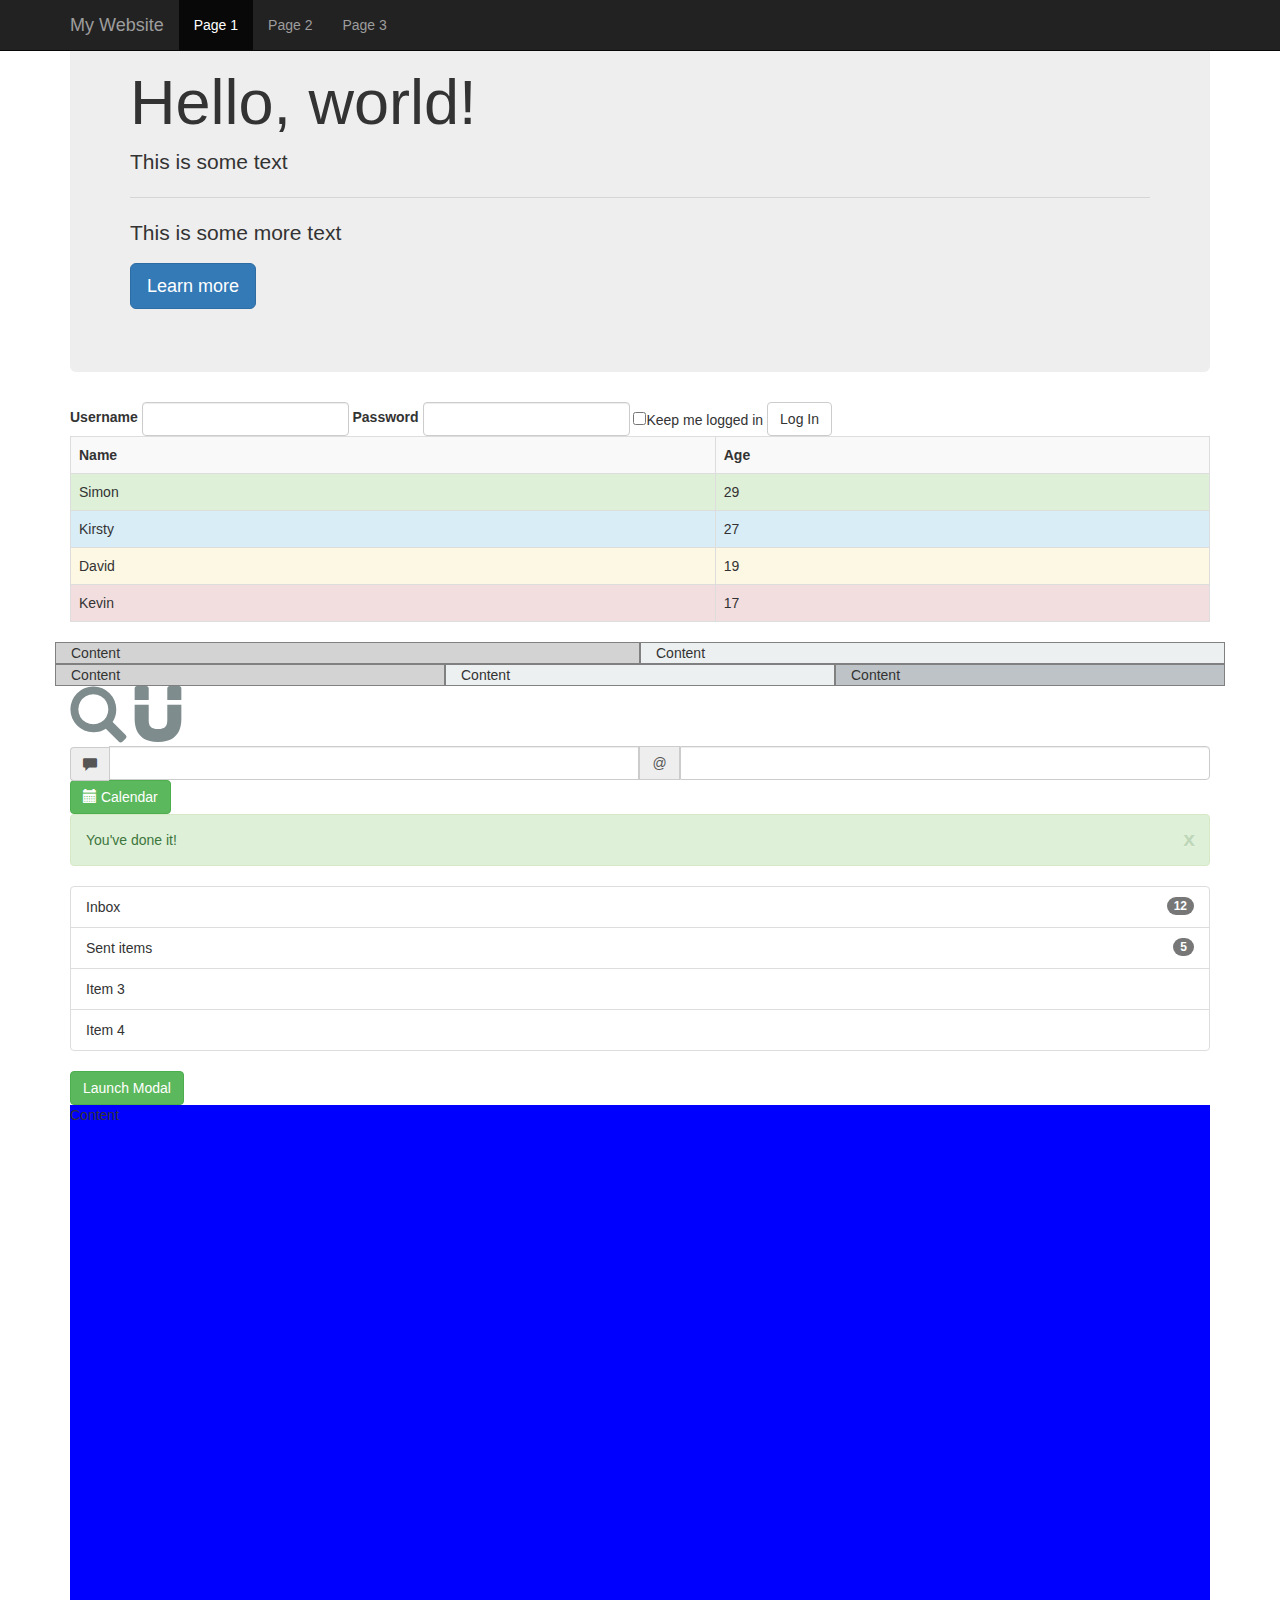
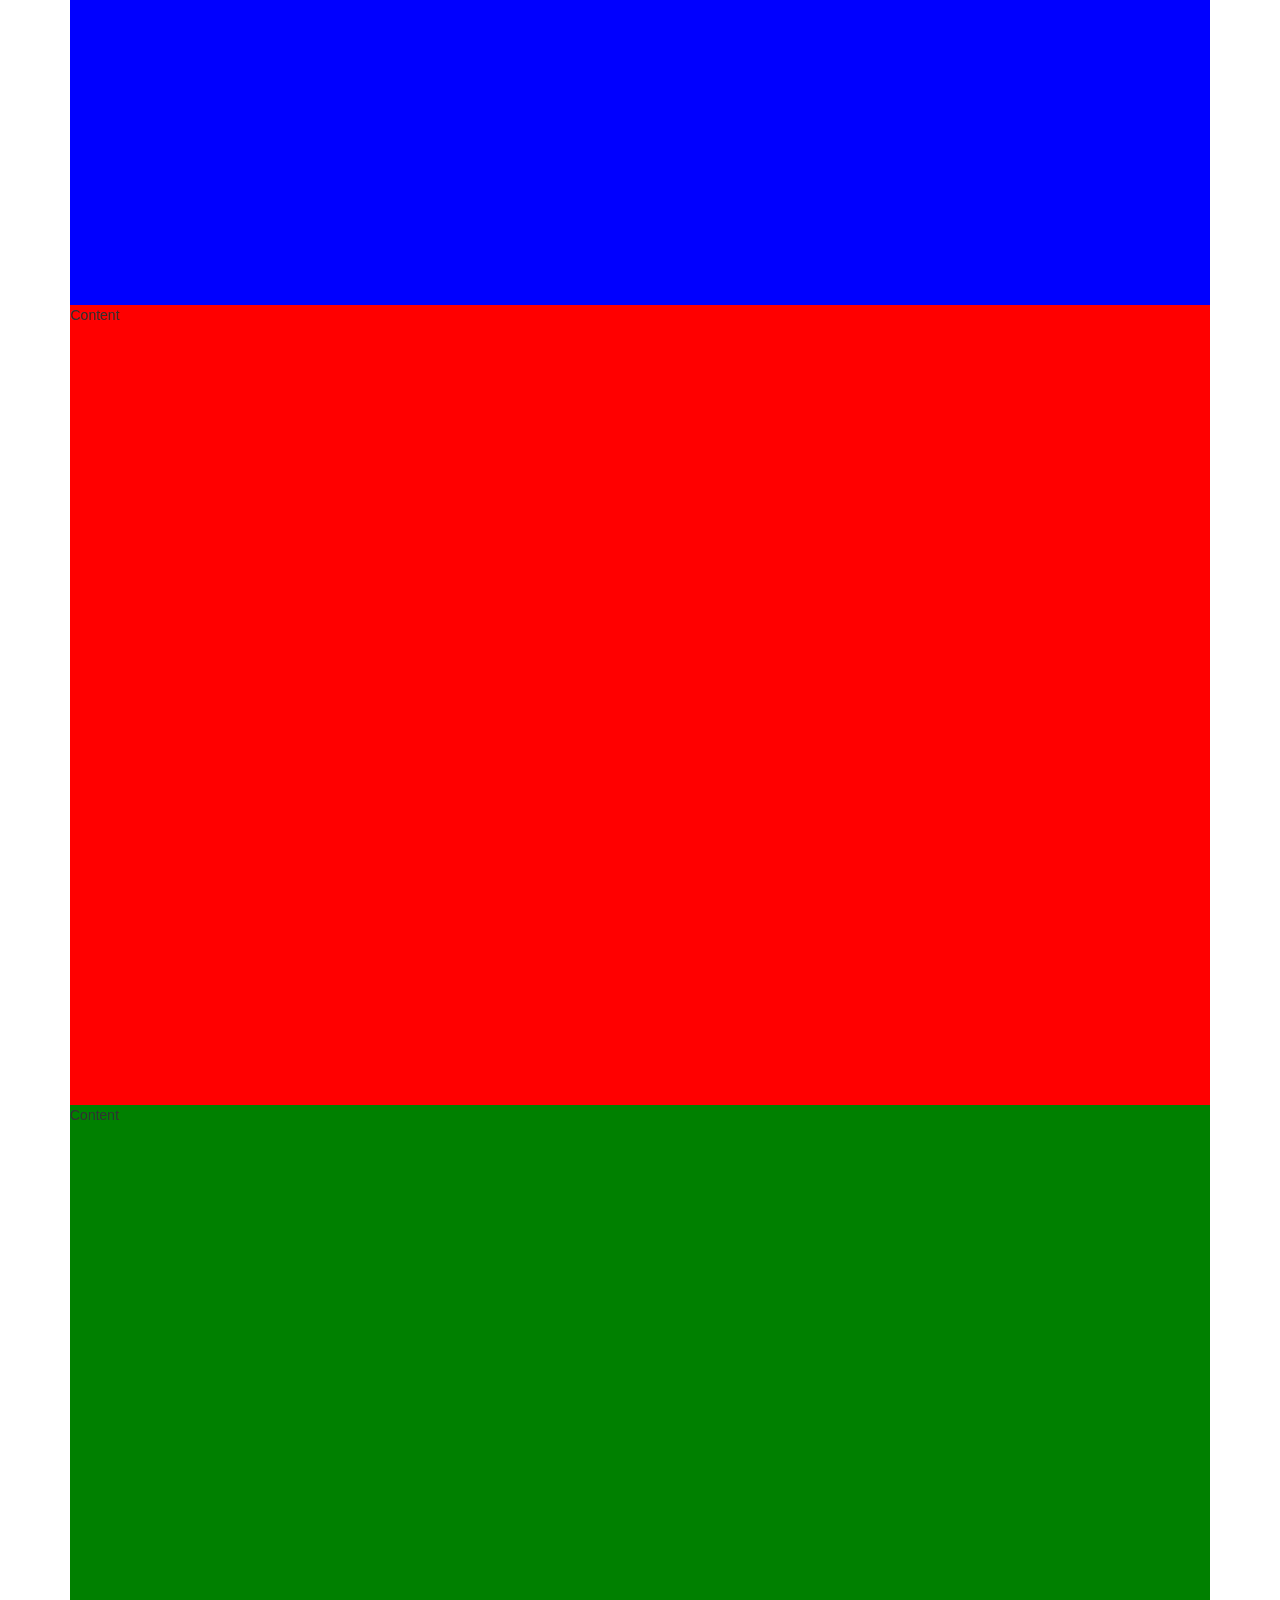
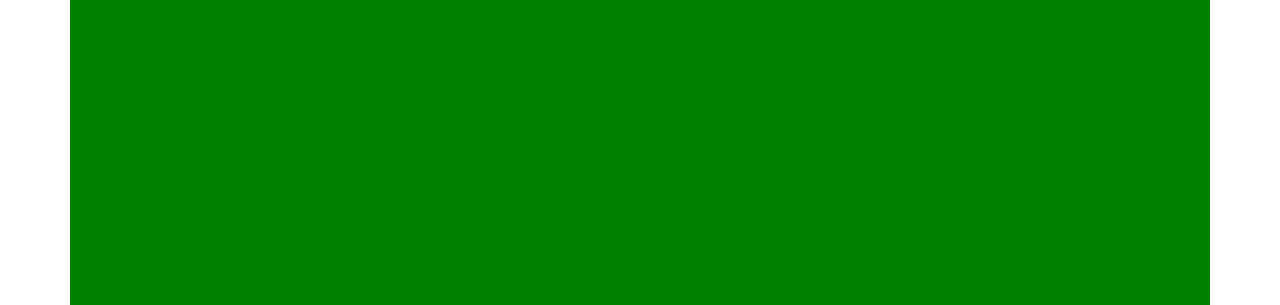
<file: Bootstrap/index.html>
<!DOCTYPE html>
<html lang="en">
  <head>
    <meta charset="utf-8">
    <meta http-equiv="X-UA-Compatible" content="IE=edge">
    <meta name="viewport" content="width=device-width, initial-scale=1">
    <!-- The above 3 meta tags *must* come first in the head; any other head content must come *after* these tags -->
    <title>Bootstrap 101 Template</title>

    <!-- Bootstrap -->
    <link href="css/bootstrap.min.css" rel="stylesheet">

    <!-- HTML5 shim and Respond.js for IE8 support of HTML5 elements and media queries -->
    <!-- WARNING: Respond.js doesn't work if you view the page via file:// -->
    <!--[if lt IE 9]>
      <script src="https://oss.maxcdn.com/html5shiv/3.7.3/html5shiv.min.js"></script>
      <script src="https://oss.maxcdn.com/respond/1.4.2/respond.min.js"></script>
    <![endif]-->
	<style>
		
		.box {
			border: 1px solid grey;
			background-color: #D3D3D3;
		}

		.box2 {
			border: 1px solid grey;
			background-color: #ecf0f1;	
		}

		.box3 {
			border: 1px solid grey;
			background-color: #bdc3c7;
		}

		.large {
			font-size: 400%;
			color: #7f8c8d;
		}

		#div1 {
			background-color: blue;
		}

		#div2 {
			background-color: red;
		}

		#div3 {
			background-color: green;
		}

		.contentDiv {
			height: 800px;
		}
	</style>
  </head>
  <body data-spy="scroll" data-target=".navbar-collapse">

  	<div class="navbar navbar-inverse navbar-fixed-top">
  		<div class="container">
  			<div class="navbar-header">
  				<a href="" class="navbar-brand">My Website</a>
  				<button type="button" class="navbar-toggle" data-toggle="collapse" data-target=".navbar-collapse">
  					<span class="sr-only">Toggle navigation</span>
  					<span class="icon-bar"></span>
  					<span class="icon-bar"></span>
  					<span class="icon-bar"></span>
  				</button>
  			</div>

  			<div class="collapse navbar-collapse">
  				<ul class="nav navbar-nav">
  					<li class="active"><a href="#div1">Page 1</a></li>
  					<li><a href="#div2">Page 2</a></li>
  					<li><a href="#div3">Page 3</a></li>
  				</ul>
  			</div>
  		</div>	
  	</div>
	
	<div class="container">
		<div class="jumbotron">
    		<h1 class="display-3">Hello, world!</h1>
    			<p class="lead">This is some text</p>
    			<hr class="my-2">
    			<p>This is some more text</p>
    			<p class="lead">
    				<a class="btn btn-primary btn-lg" href="#" role="button">Learn more</a>
    			</p>
    		</div>
    	<form class="form-inline">
    		<div class="form-group">
    			<label for="username">Username</label>
    			<input type="email" class="form-control" name="username">
    		</div>
    		<div class="form-group">
    			<label for="password">Password</label>
    			<input type="text" class="form-control" name="password">
    		</div>
			<div class="checkbox">
				<label>
					<input type="checkbox" name="">Keep me logged in
				</label>
			</div>
			<div class="form-group">
				<input type="submit" value="Log In" class="btn btn-default" name="login">
			</div>
    	</form>

    	<table class="table table-striped table-bordered">
    		<tr><th>Name</th><th>Age</th></tr>
    		<tr class="success"><td>Simon</td><td>29</td></tr>
    		<tr class="info"><td>Kirsty</td><td>27</td></tr>
    		<tr class="warning"><td>David</td><td>19</td></tr>
    		<tr class="danger"><td>Kevin</td><td>17</td></tr>
    	</table>
    </div>

	<div class="container">
		<div class="row">
			<div class="col-md-6 box">Content</div>
			<div class="col-md-6 box2">Content</div>
		</div>

		<div class="row">
			<div class="col-md-4 box">Content</div>
			<div class="col-md-4 box2">Content</div>
			<div class="col-md-4 box3">Content</div>
		</div>
	</div>

	<div class="container">
		<span class="glyphicon glyphicon-search large"></span>
		<span class="glyphicon glyphicon-magnet large"></span>
		<span class="glyphicon glyphicon-calender large"></span>
		<div class="input-group">
			<span class="glyphicon glyphicon-comment input-group-addon"></span>
			<input class="form-control" type="text">
			<span class="input-group-addon">@</span>
			<input class="form-control" type="text">
		</div>
		<button type="button" class="btn btn-success">
			<span class="glyphicon glyphicon-calendar"></span>
			 Calendar
		</button>
		<div class="alert alert-success alert-dismissable">
			<button type="button" class="close" data-dismiss="alert">x</button>
			You've done it!
		</div>

		<ul class="list-group">
			<li class="list-group-item">Inbox
			<span class="badge">12</span></li>
			<li class="list-group-item">Sent items
			<span class="badge">5</span></li>
			<li class="list-group-item">Item 3</li>
			<li class="list-group-item">Item 4</li>
		</ul>
	</div>

	<div class="container">
		<button class="btn btn-success" data-toggle="modal" data-target="#myModal">Launch Modal</button>
		<div class="modal" id="myModal">
			<div class="modal-dialog">
				<div class="modal-content">
					<div class="modal-header">
						<button class="close" data-dismiss="modal">x</button>
						<h4 class="modal-title">My Modal!</h4>
					</div>
					<div class="modal-body">
						What a fantastic modal
					</div>
					<div class="modal-footer">
						<button class="btn  btn-default" data-dismiss="modal">Close</button>
						<button class="btn btn-success">Save changes</button>
					</div>
				</div>
			</div>
		</div>
	</div>

	<div class="container">
		<div id="div1" class="contentDiv">Content</div>
		<div id="div2" class="contentDiv">Content</div>
		<div id="div3" class="contentDiv">Content</div>
	</div>
    <!-- jQuery (necessary for Bootstrap's JavaScript plugins) -->
    <script src="https://ajax.googleapis.com/ajax/libs/jquery/1.12.4/jquery.min.js"></script>
    <!-- Include all compiled plugins (below), or include individual files as needed -->
    <script src="js/bootstrap.min.js"></script>
  </body>
</html>
</file>
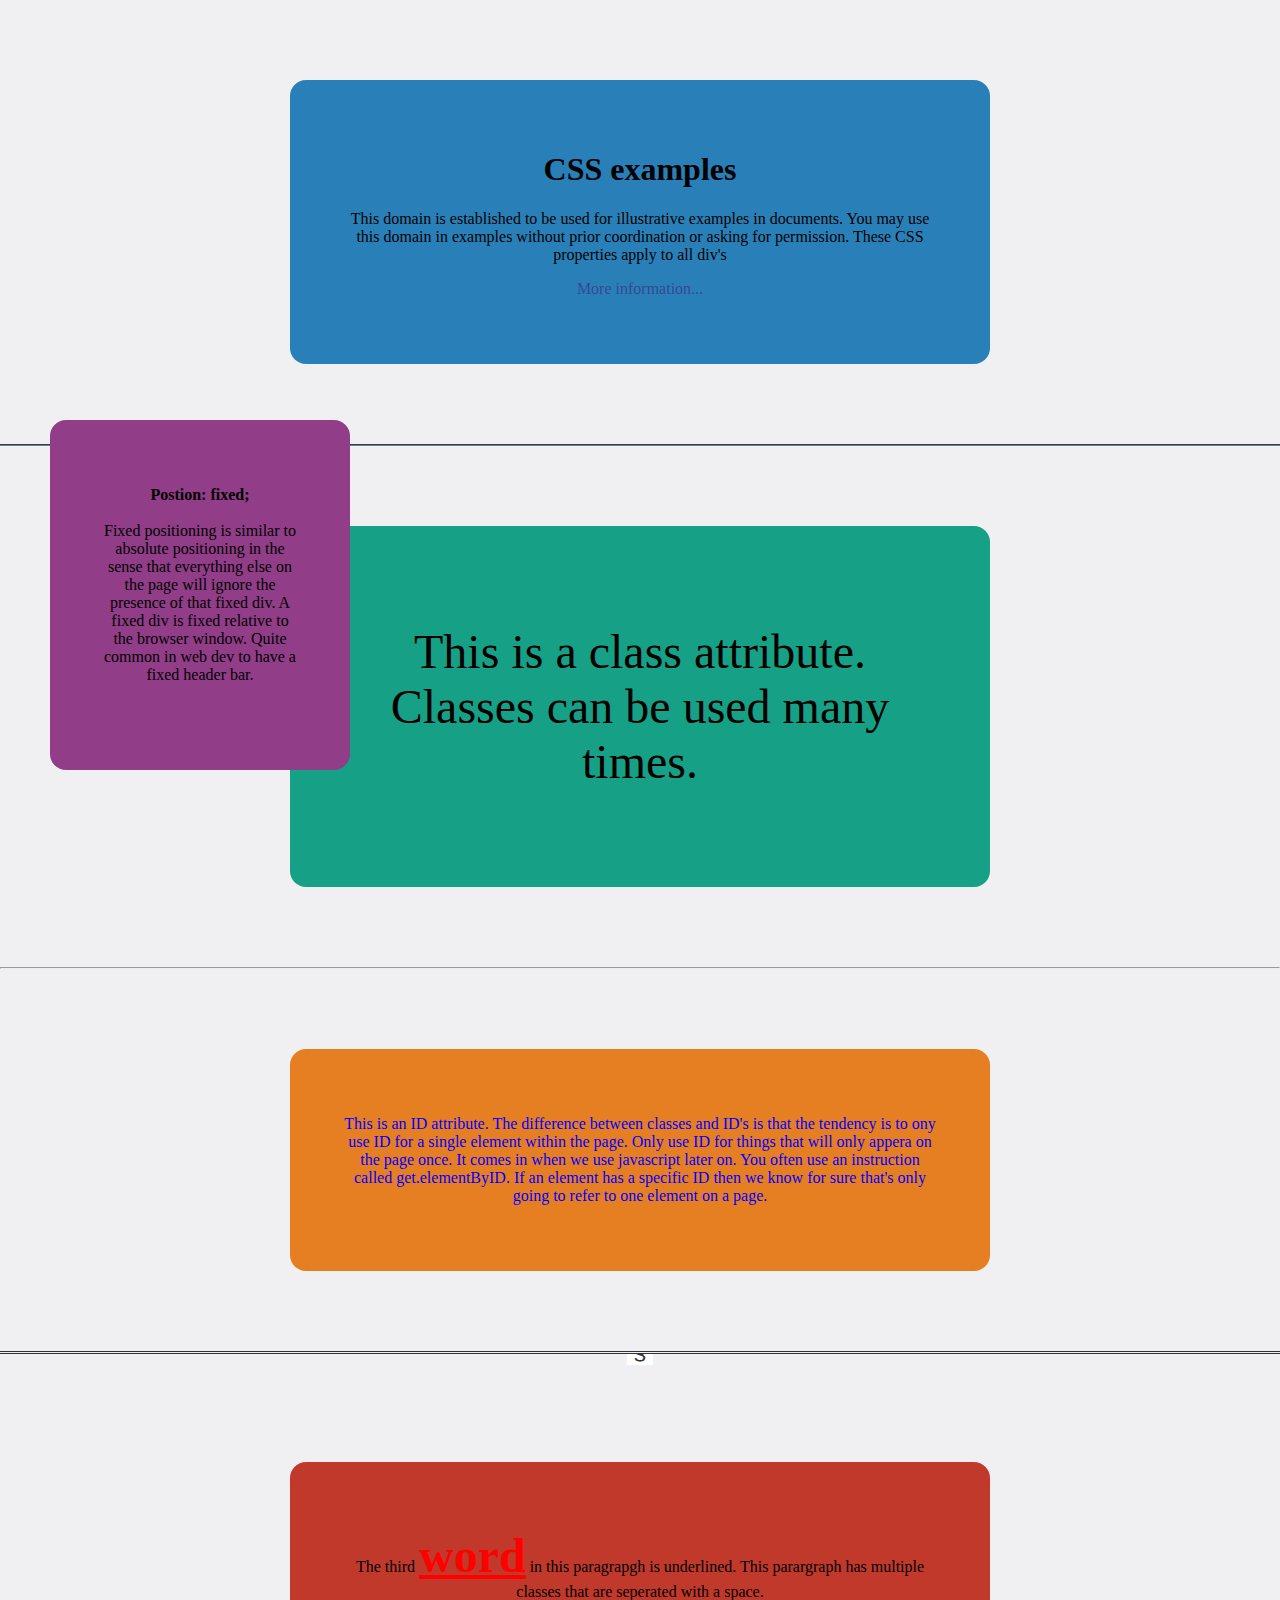
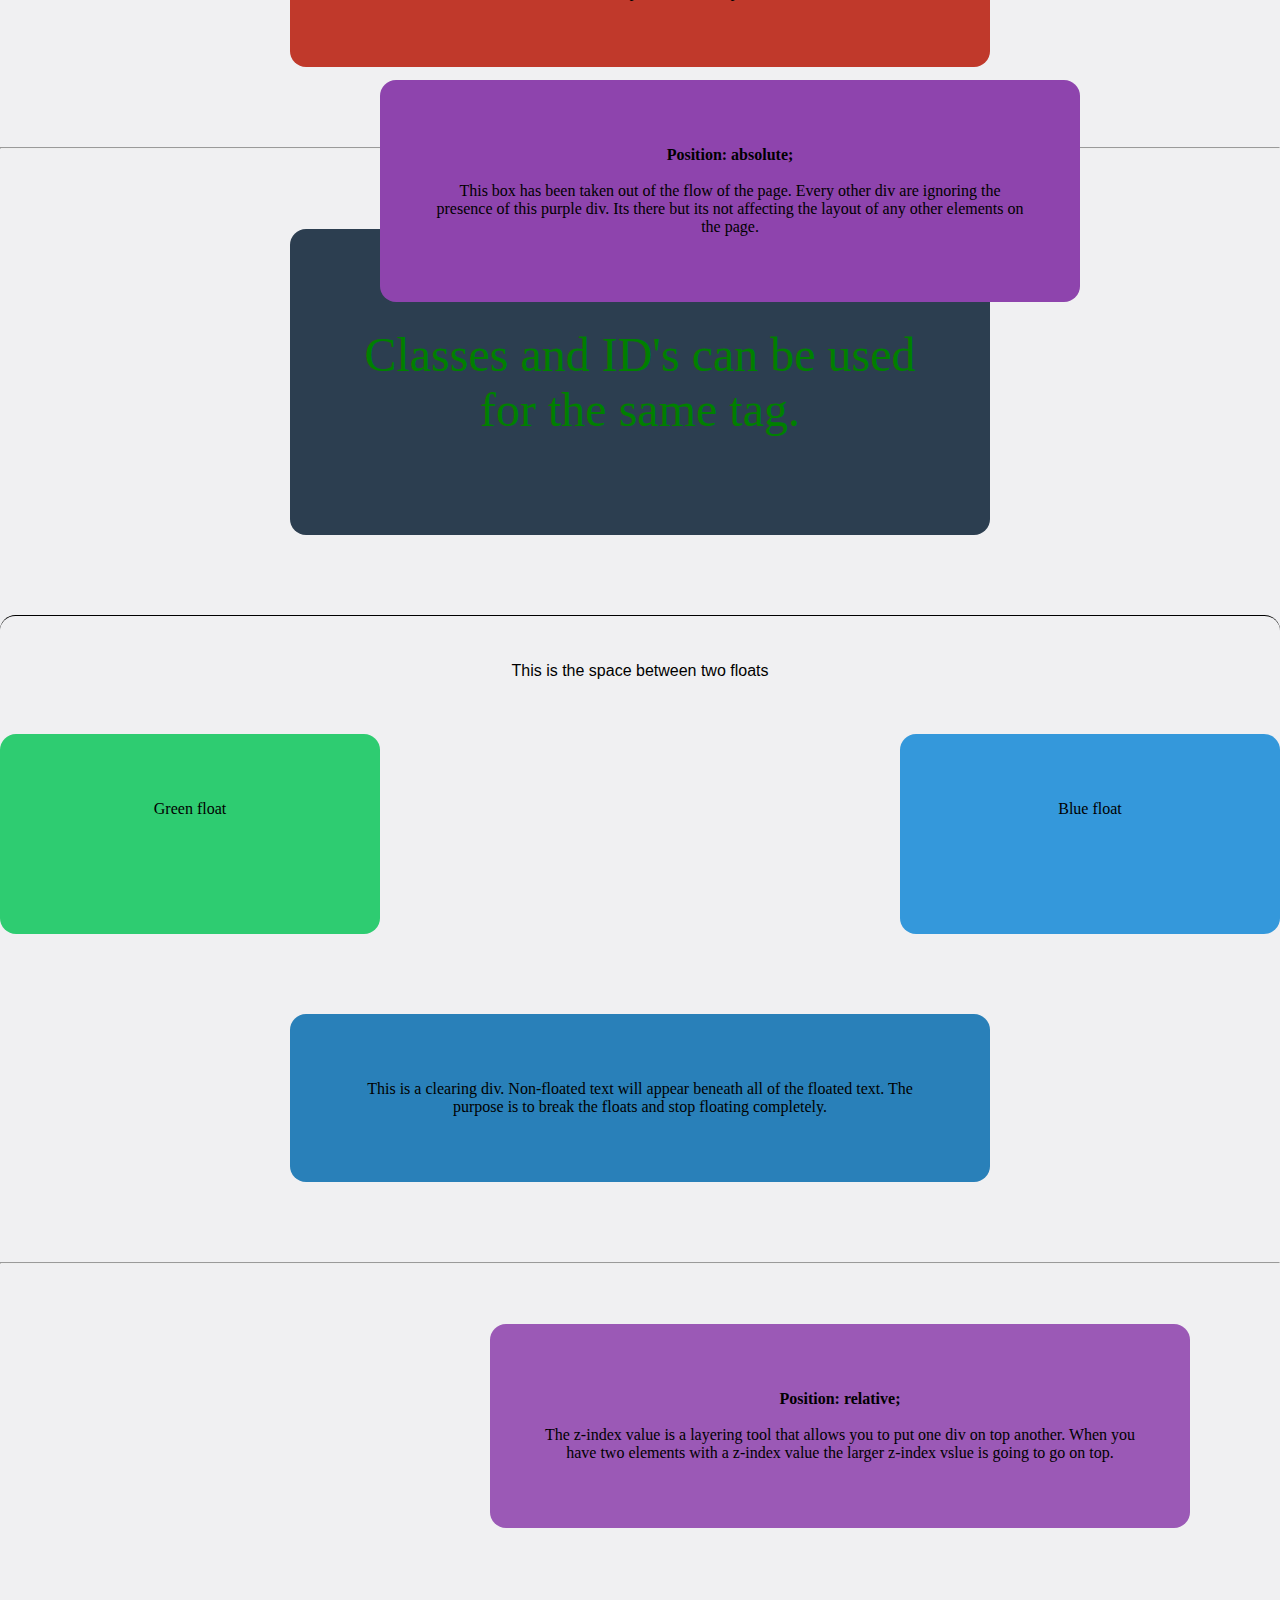
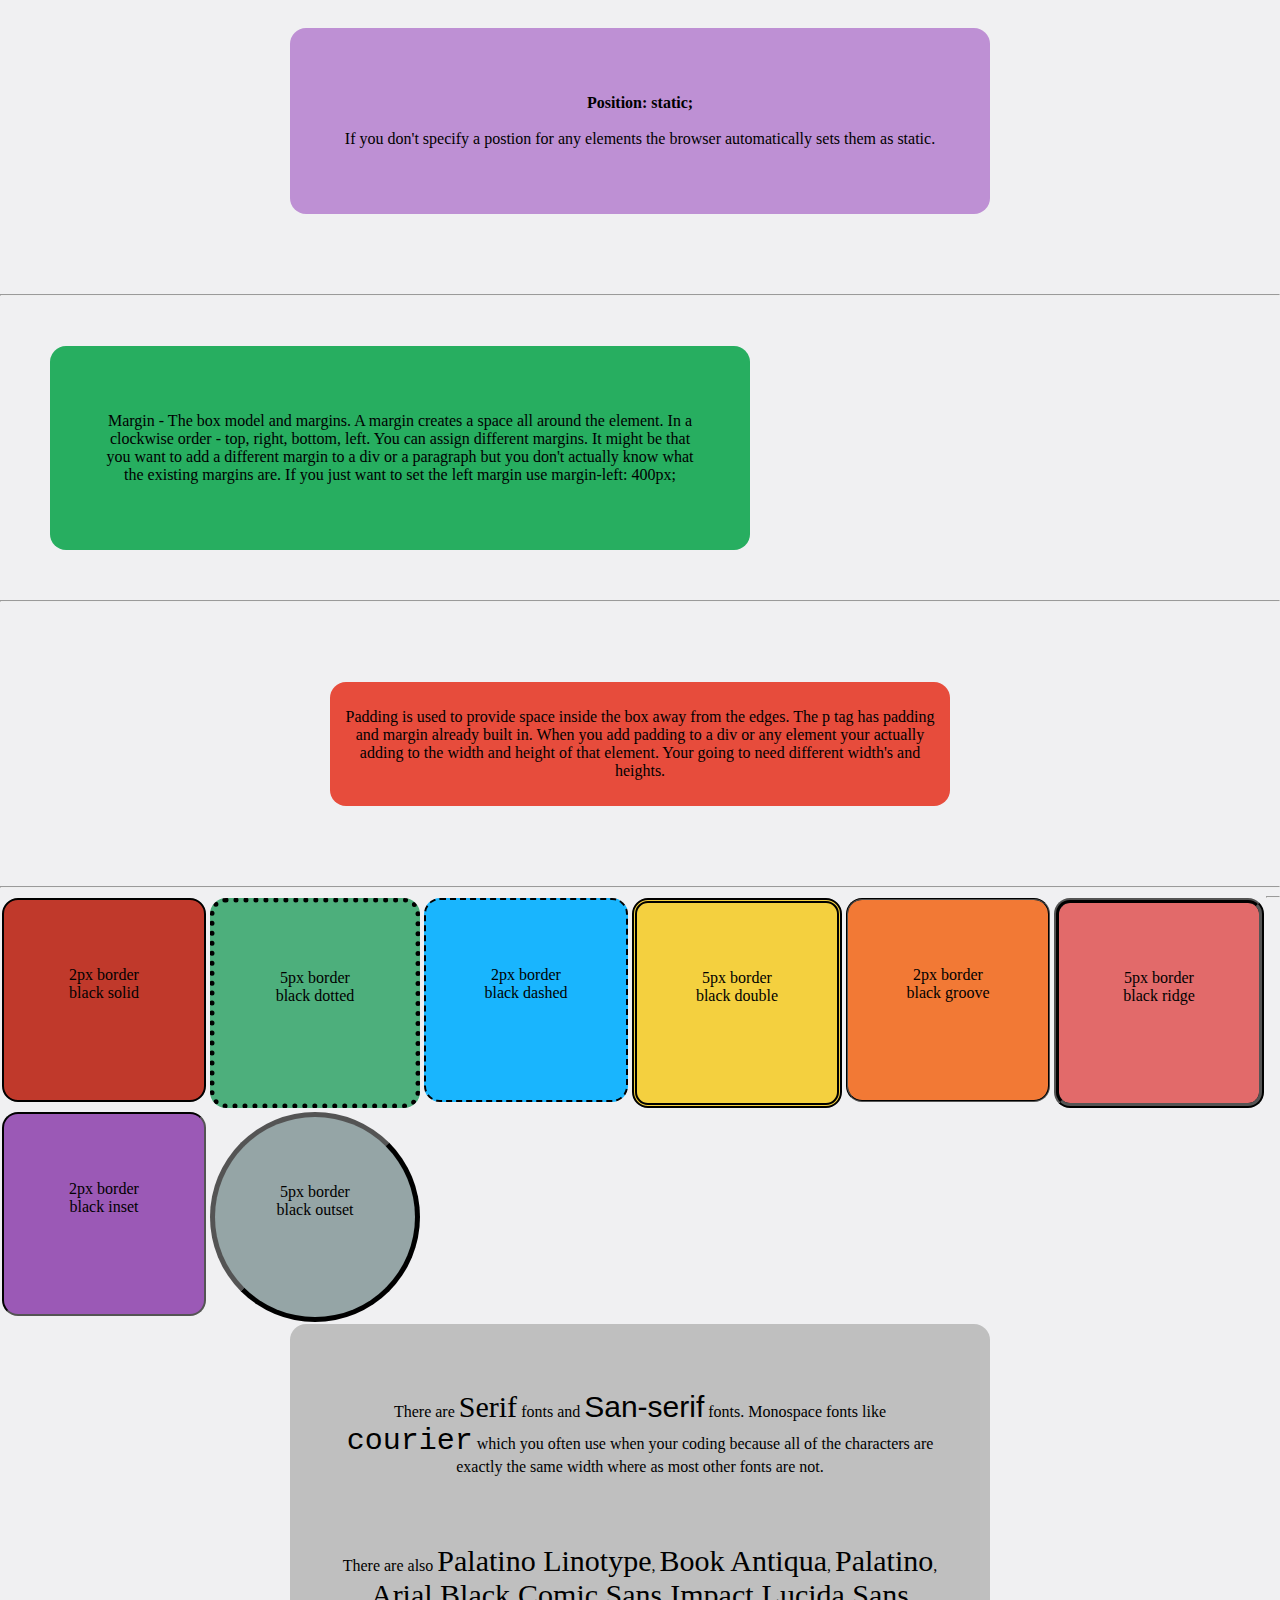
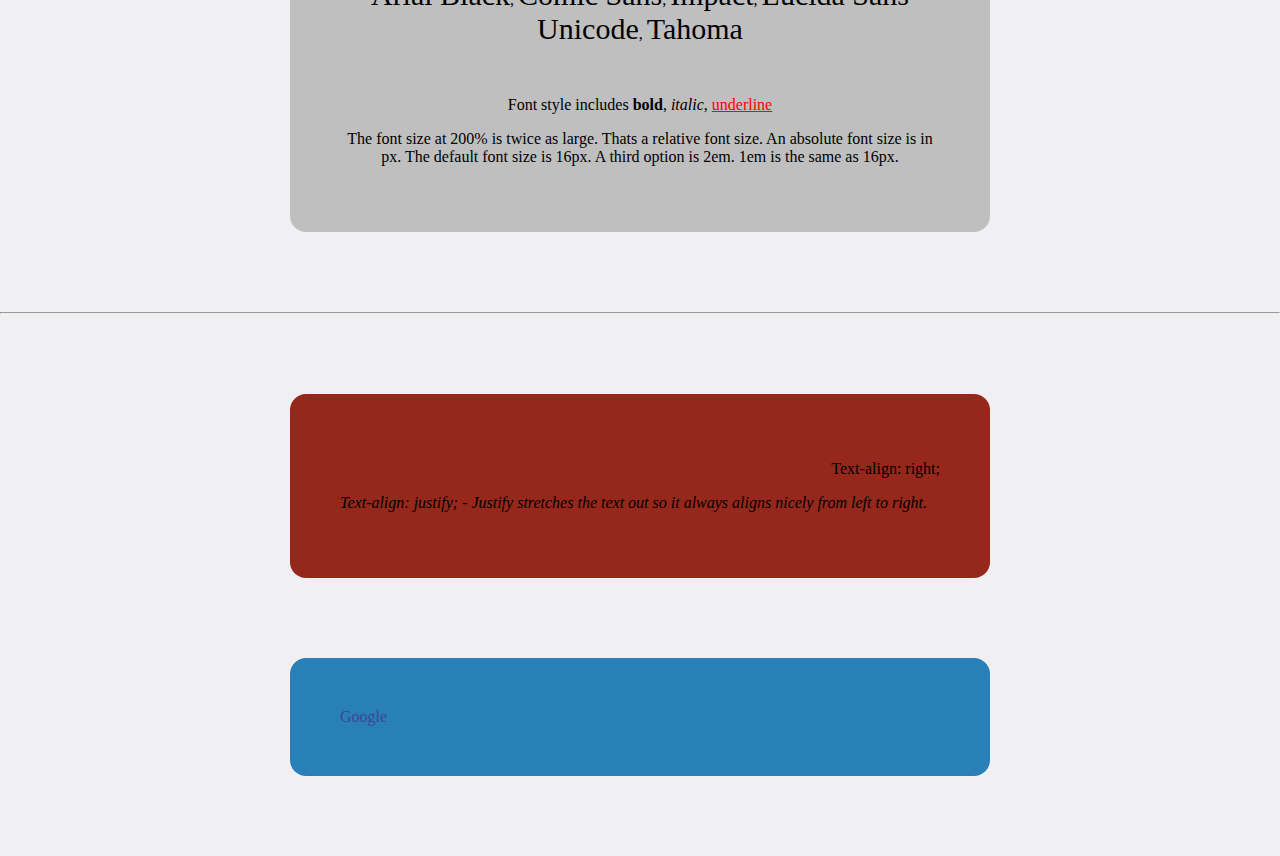
<file: CSS/index.html>
<!doctype html>
<html>
<head>
    <title>Example Domain</title>

    <meta charset="utf-8" />
    <meta http-equiv="Content-type" content="text/html; charset=utf-8" />
    <meta name="viewport" content="width=device-width, initial-scale=1" />
    <style type="text/css">
    body {
        background-color: #f0f0f2;
        margin: 0;
        padding: 0;
        font-family: "Open Sans", "Helvetica Neue", Helvetica, Arial, sans-serif;
        
    }
    div {
        width: 600px;
        margin: 5em auto;
        padding: 50px;
        background-color: #2980b9;
        border-radius: 1em;
        font-family: georgia;
    }
    a:link, a:visited {
        color: #38488f;
        text-decoration: none;
        background-color: #2980b9;
    }

    a:hover {
        font-size: 50px;
    }
    @media (max-width: 700px) {
        body {
            background-color: #fff;
        }
        div {
            width: auto;
            margin: 0 auto;
            border-radius: 0;
            padding: 1em;
        }
    }

    h1 {
        text-align: center;
    }

    p {
        text-align: center;
        padding: 0;
        /*margin: 0;*/
    }

    .large {
        font-size: 300%;
    }

    #blue {
        color: blue;
    }

    #green {
        color: green;
    }

    .underline {
        text-decoration: underline;
        color: red;
    }

    .bold {
        font-weight: bold;
    }

    .green-sea {
        background-color: #16a085;
    }

    .orange {
        background-color: #e67e22;
    }

    .pomegranate {
        background-color: #c0392b;
    }

    .midnight-blue {
        background-color: #2c3e50;
    }

    hr.style-six {
    border: 0;
    height: 0;
    border-top: 1px solid rgba(0, 0, 0, 0.1);
    border-bottom: 1px solid rgba(255, 255, 255, 0.3);
    background-color: #34495e;
    }

    hr.style-eight {
    padding: 0;
    border: none;
    border-top: medium double #333;
    color: #333;
    text-align: center;
    }
    hr.style-eight:after {
    content: "§";
    display: inline-block;
    position: relative;
    top: -0.7em;
    font-size: 1.5em;
    padding: 0 0.25em;
    background: white;
    }

    hr.style-seven {
    height: 30px;
    border-style: solid;
    border-color: black;
    border-width: 1px 0 0 0;
    border-radius: 20px;
    }
    hr.style-seven:before { /* Not really supposed to work, but does */
    display: block;
    content: "";
    height: 30px;
    margin-top: -31px;
    border-style: solid;
    border-color: black;
    border-width: 0 0 1px 0;
    border-radius: 20px;
    }

    .green-box {
        float: left;
        width: 280px;
        height: 100px;
        background-color: #2ecc71;
    }

    .blue-box {
        float: right;
        width: 280px;
        height: 100px;
        background-color: #3498db;
    }

    .clear {
        clear: both;
    }

    .position {
        position: relative;
        left: 200px;
        top: -20px;
        background-color: #9b59b6;
        z-index 1: 
    }

    .position-two {
        position: absolute;
        right: 200px;
        top: 1600px;
        background-color: #8e44ad;
        z-index: 2;
    }

    .position-three {
        width: 200px;
        height: 250px;
        bottom: 50px;
        left: 50px;
        position: fixed;
        background-color: #913D88;
        
    }

    .position-four {
        position: static;
        background-color: #BE90D4;
    }

    .margin {
        margin: 50px 50px 50px 50px;
        background-color: #27ae60;
    }

    .padding {
        background-color: #e74c3c;
        padding: 10px 10px;
    }

    .border-1 {
        margin: 2px;
        border: 2px black solid;
        float: left;
        width: 100px;
        height: 100px;
        background-color: #C0392B

    }

    .border-2 {
        margin: 2px;
        border: 5px black dotted;
        float: left;
        width: 100px;
        height: 100px;
        background-color: #4DAF7C;
    }

    .border-3 {
        margin: 2px;
        border: 2px black dashed;
        float: left;
        width: 100px;
        height: 100px;
        background-color: #19B5FE;
    }

    .border-4 {
        margin: 2px;
        border: 5px black double;
        float: left;
        width: 100px;
        height: 100px;
        background-color: #F4D03F;
    }

    .border-5 {
        margin: 2px;
        border: 2px black groove;
        float: left;
        width: 100px;
        height: 100px;
        background-color: #F27935;
    }

    .border-6 {
        margin: 2px;
        border: 5px black ridge;
        float: left;
        width: 100px;
        height: 100px;
        background-color: #E26A6A;
    }

    .border-7 {
        margin: 2px;
        border: 2px black inset;
        float: left;
        width: 100px;
        height: 100px;
        background-color: #9B59B6;
    }

    .border-8 {
        margin: 2px;
        border: 5px black outset;
        border-radius: 100%;
        float: left;
        width: 100px;
        height: 100px;
        background-color: #95A5A6;
    }

    .fonts {
        background-color: #BFBFBF;
        clear: both;
    }

    .serif {
        font-family: Times;
        font-size: 30px;
    }

    .sans-serif {
        font-family: arial;
        font-size: 30px;
    }

    .courier {
        font-family: courier;
        font-size: 30px;
    }

    .palatino-linotype {
        font-family: Palatino Linotype;
        font-size: 30px;
    }

    .Antiqua {
        font-family: antiqua;
        font-size: 30px;
    }

    .palatino {
        font-family: Palatino;
        font-size: 30px;
    }

    .arial {
        font-family: arial black;
        font-size: 30px;
    }

    .comic-sans {
        font-family: cursive;
        font-size: 30px;
    }

    .impact {
        font-family: impact;
        font-size: 30px;
    }

    .lucinda {
        font-family: lucida;
        font-size: 30px;
    }

    .tahoma {
        font-family: tahoma;
        font-size: 30px;
    }

    .bold {
        font-weight: bold;
    }

    .italic {
        font-style: italic;
    }

    .red-box {
        background-color: #96281B;
    }

    .align {
        text-align: right;
    }

    .justify {
        text-align: justify;
        font-style: italic;
    }
    </style>    
</head>

<body>
<div>
    <h1>CSS examples</h1>
    <p>This domain is established to be used for illustrative examples in documents. You may use this
    domain in examples without prior coordination or asking for permission. These CSS properties apply to all div's</p>
    <p><a href="http://www.iana.org/domains/example">More information...</a></p>
</div>
    <hr class="style-six">
<div class="green-sea">
    <p class="large">This is a class attribute. Classes can be used many times. </p>
</div>
    <hr>
<div class="orange">
    <p id="blue">This is an ID attribute. The difference between classes and ID's is that the tendency is to ony use ID for a single element within the page. Only use ID for things that will only appera on the page once. It comes in when we use javascript later on. You often use an instruction called get.elementByID. If an element has a specific ID then we know for sure that's only going to refer to one element on a page. </p>
</div>
    <hr class="style-eight">
<div class="pomegranate">
    <p>The third <span class="underline large bold">word</span> in this paragrapgh is underlined. This parargraph has multiple classes that are seperated with a space.</p>
</div>
    <hr>
<div class="midnight-blue">
    <p id="green" class="large">Classes and ID's can be used for the same tag.</p>
</div>
    <hr class="style-seven">
<div class="green-box">
    <p>Green float</p>
</div>
<div class="blue-box">
    <p>Blue float</p>
</div>
    <p>This is the space between two floats</p>
<div class="clear">
    <p>This is a clearing div. Non-floated text will appear beneath all of the floated text. The purpose is to break the floats and stop floating completely.</p>
</div>
    <hr>
<div class="position">
    <p><strong>Position: relative;</strong><br><br>The z-index value is a layering tool that allows you to put one div on top another. When you have two elements with a z-index value the larger z-index vslue is going to go on top.</p>
</div>
<div class="position-two">
    <p><strong>Position: absolute;</strong><br><br>This box has been taken out of the flow of the page. Every other div are ignoring the presence of this purple div. Its there but its not affecting the layout of any other elements on the page.</p>
</div>
<div class="position-three">
    <p><strong>Postion: fixed;</strong><br><br>Fixed positioning is similar to absolute positioning in the sense that everything else on the page will ignore the presence of that fixed div. A fixed div is fixed relative to the browser window. Quite common in web dev to have a fixed header bar.</p>
</div>
<div class="position-four">
    <p><strong>Position: static;</strong><br><br>If you don't specify a postion for any elements the browser automatically sets them as static.</p>
</div>
    <hr>
<div class="margin">
    <p>Margin - The box model and margins. A margin creates a space all around the element. In a clockwise order - top, right, bottom, left. You can assign different margins. It might be that you want to add a different margin to a div or a paragraph but you don't actually know what the existing margins are. If you just want to set the left margin use margin-left: 400px;</p>
</div>
<hr>
<div class="padding">
    <p>Padding is used to provide space inside the box away from the edges. The p tag has padding and margin already built in. When you add padding to a div or any element your actually adding to the width and height of that element. Your going to need different width's and heights.</p>
</div>
<hr>
<div class="border-1"><p>2px border black solid</p></div>
<div class="border-2"><p>5px border black dotted</p></div>
<div class="border-3"><p>2px border black dashed</p></div>
<div class="border-4"><p>5px border black double</p></div>
<div class="border-5"><p>2px border black groove</p></div>
<div class="border-6"><p>5px border black ridge</p></div>
<div class="border-7"><p>2px border black inset</p></div>
<div class="border-8"><p>5px border black outset</p></div>
<hr>
<div class="fonts"><p>There are <span class="serif">Serif</span> fonts and <span class="sans-serif">San-serif</span> fonts. Monospace fonts like <span class="courier">courier</span> which you often use when your coding because all of the characters are exactly the same width where as most other fonts are not.</p><br><br><p>There are also <span class="palatino-linotype">Palatino Linotype</span>, <span class="Antiqua">Book Antiqua</span>, <span class="palatino">Palatino</span>, <span class="arial">Arial Black</span>, <span class="comic-sans">Comic Sans</span>, <span class="impact">Impact</span>, <span class="lucinda">Lucida Sans Unicode</span>, <span class="tahoma">Tahoma</span></p><br><p>Font style includes <span class="bold">bold</span>, <span class="italic">italic</span>, <span class="underline">underline</span></p><p>The font size at 200% is twice as large. Thats a relative font size. An absolute font size is in px. The default font size is 16px. A third option is 2em. 1em is the same as 16px. </p></div>
<hr>
<div class="red-box">
    <p class="align">Text-align: right;</p>
    <p class="justify">Text-align: justify; - Justify stretches the text out so it always aligns nicely from left to right.</p>
</div>
<div>
    <a href="http://www.google.com" target=_blank>Google</a>
</div>
</div>
</body>
</html>
</file>
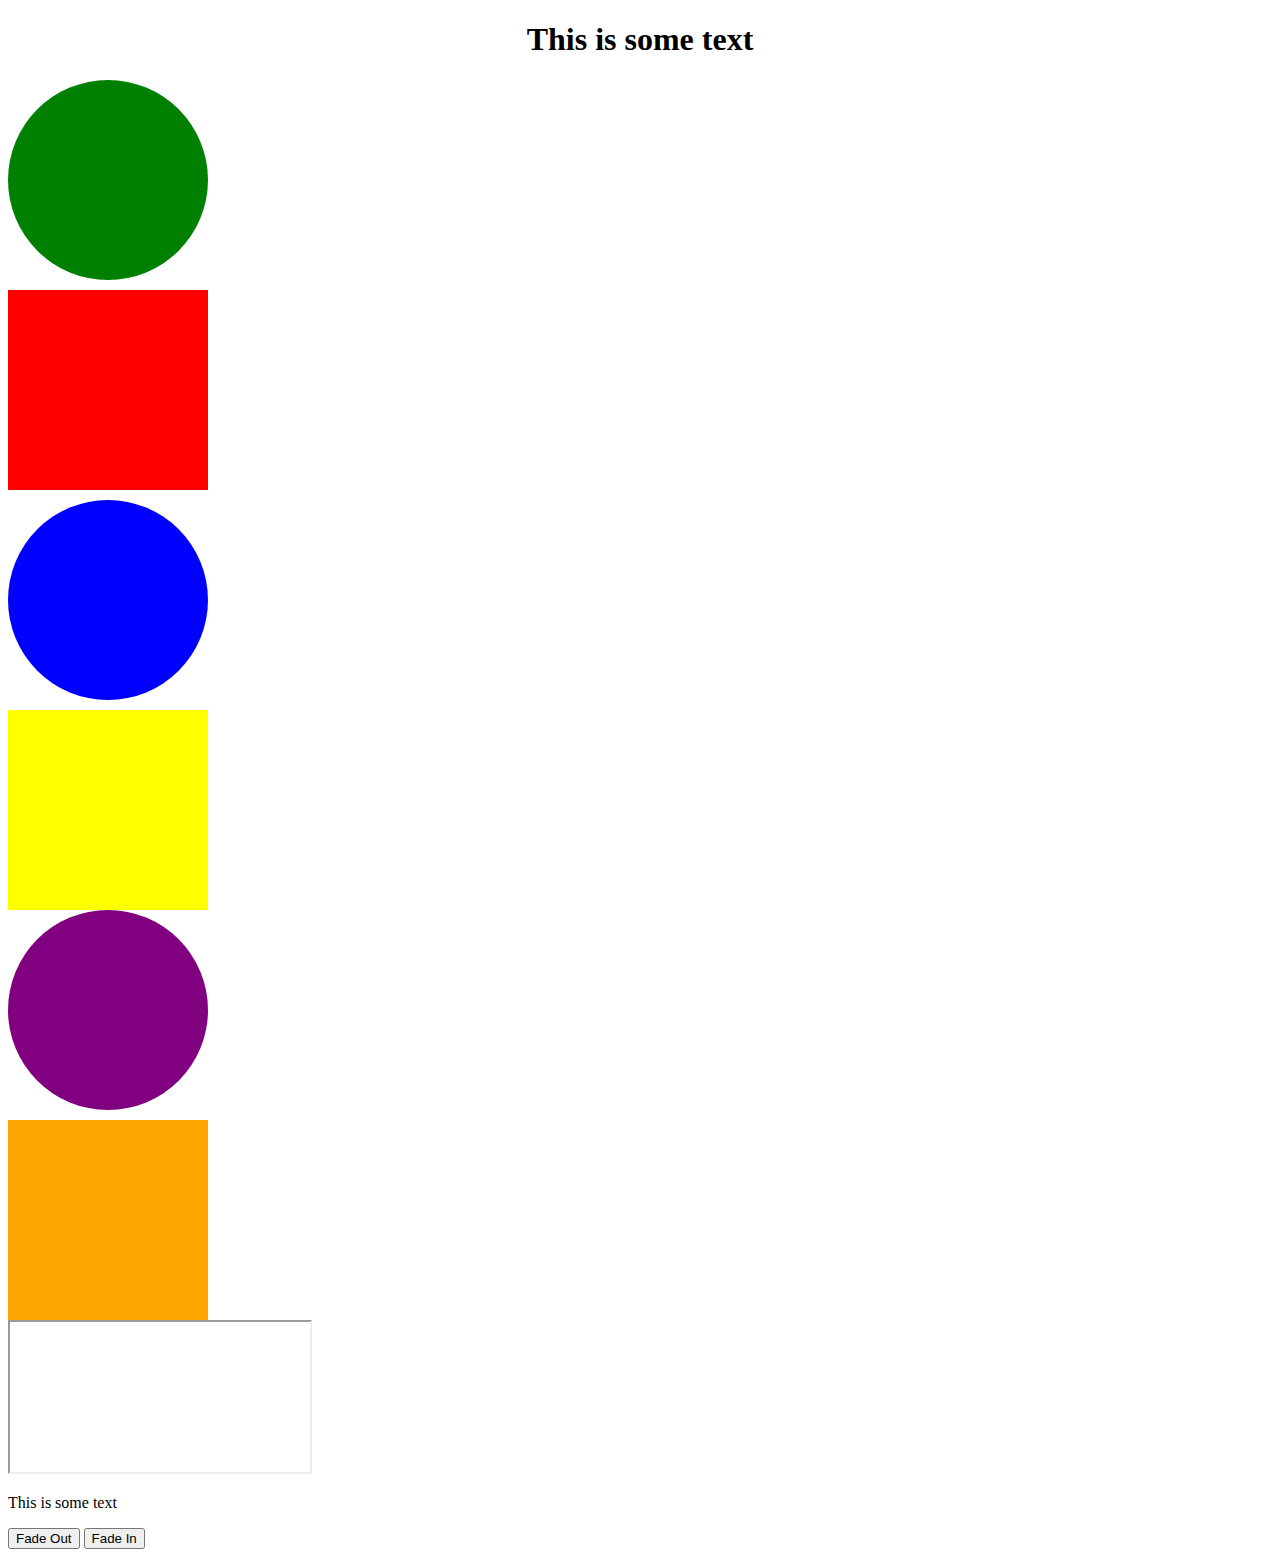
<file: jQuery/index.html>
<!DOCTYPE html>
<html>
<head>
	<title>Learning jQuery</title>
	<meta charset="utf-8">
	<meta http-equiv="Content-type" content="text/html" charset="utf-8">
	<meta name="viewport" content="width=device-width, initial-scale=1">
	<script type="text/javascript" src="bower_components/jquery/dist/jquery.min.js"></script>
	<!--<script type="text/javascript" src="http://code.jquery.com/jquery-latest.min.js"></script>-->
	<style type="text/css">
		#circle {
			width: 200px;
			height: 200px;
			background-color: green;
			border-radius: 100px;
		}

		.square {
			width: 200px;
			height: 200px;
			background-color: red;
			border-radius: 0px;
			margin-top: 10px;	
		}

		#circle2 {
			width: 200px;
			height: 200px;
			background-color: blue;
			border-radius: 100px;
			margin-top: 10px;
		}

		h1 {
			text-align: center;
		}

		.square2 {
			width: 200px;
			height: 200px;
			background-color: yellow;
			border-radius: 0px;
			margin-top: 10px;	
		}

		#circle3 {
			width: 200px;
			height: 200px;
			background-color: purple;
			border-radius: 100px;
		}

		.square3 {
			width: 200px;
			height: 200px;
			background-color: orange;
			border-radius: 0px;
			margin-top: 10px;	
		}

	</style>
</head>
<body>
	<h1>This is some text</h1>
	<div id="circle"></div>
	<div class="square"></div>
	<div id="circle2"></div>
	<div class="square2"></div>
	<div id="circle3"></div>
	<div class="square3"></div>
	<iframe src="http://www.cnn.com"></iframe>
	<p>This is some text</p>
	<button id="fader">Fade Out</button>
	<button id="faderIn">Fade In</button>

	<script>
		$("#circle").click(function() {
			alert("Circle Clicked!");
		});

		$(".square").click(function() {
			alert("Square Clicked!");
		});

		$("h1").click(function() {
			$("h1").html("The text has been changed!");
		});

		$("#circle2").hover(function() {
			$("iframe").attr("src", "http://www.theguardian.co.uk");
		});

		$(".square2").click(function() {
			alert($(".square2").css("width"));
		});

		$("div").click(function() {
			$(this).css("width", "1250px");
		})

		$("#circle3").click(function() {
			$("#circle3").fadeOut();
		})

		$("#fader").click(function() {
			$("p").fadeOut(2000, function() {
				alert("FadeOut complete!");
			});
		});

		$("#faderIn").click(function() {
			$("p").fadeIn();
		})

		$(".square3").click(function() {
			$(this).animate({
				width: "600px",
				height: "300px",
				borderRadius: "150px",
				marginLeft: "350px",
				marginTop: "50px"
			}, 2000);
		});
	</script>

</body>
</html>
</file>
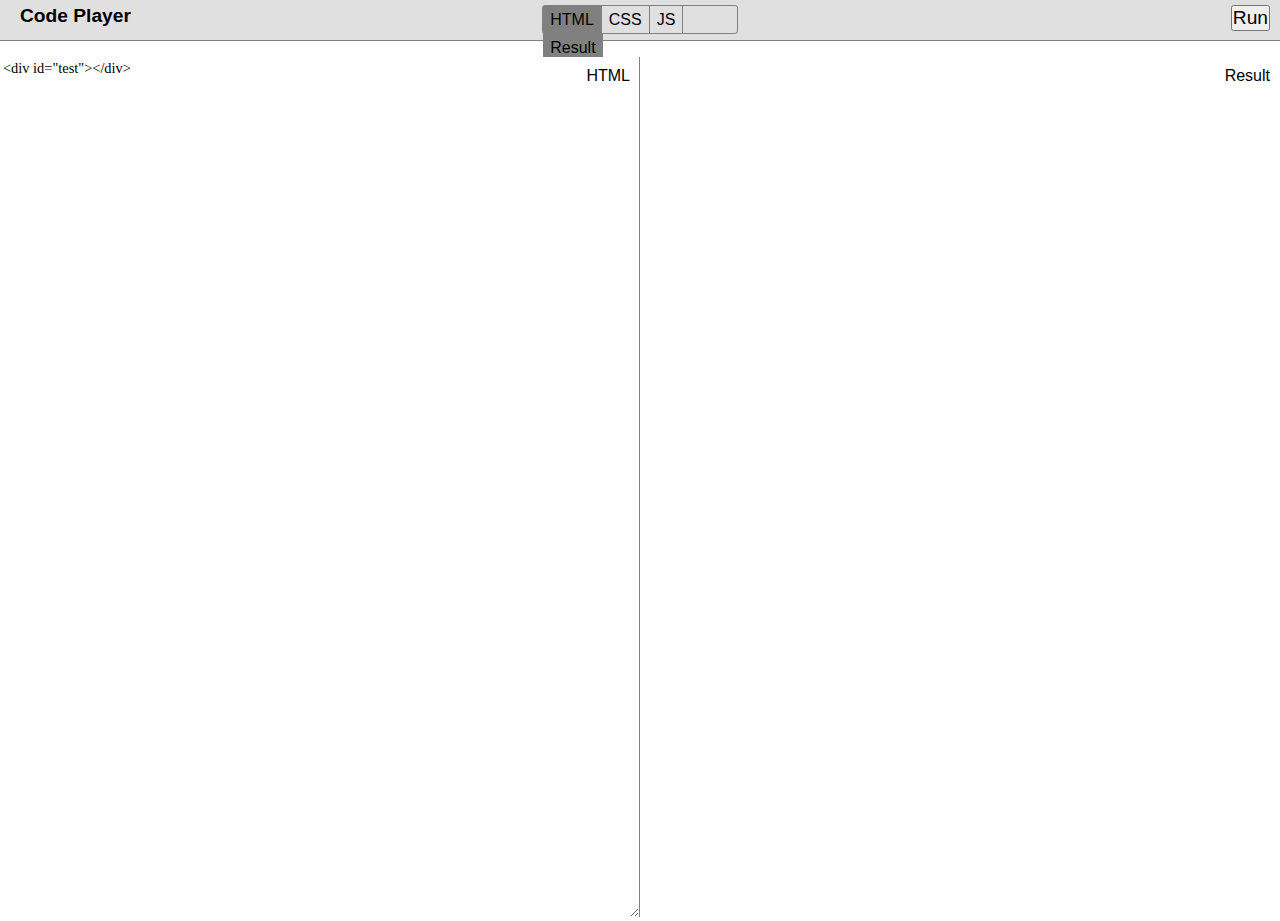
<file: jQuery/codePlayer.html>
<!DOCTYPE html>
<html>
<head>
	<title>Learning jQuery</title>
	<meta charset="utf-8">
	<meta http-equiv="Content-type" content="text/html" charset="utf-8">
	<meta name="viewport" content="width=device-width, initial-scale=1" charset="utf-8">
	<script type="text/javascript" src="bower_components/jquery/dist/jquery.min.js"></script>
	<style type="text/css">
		* {
			font-family: "HelveticaNeue-Light", "Helvetica Neue Light", "Helvetica Neue", Helvetica, Arial, "Lucida Grande", sans-serif;
			margin: 0;
			padding: 0;
			font-weight: 300;
		}

		body, html {
			height: 100%;
			width: 100%;
		}

		#menuBar {
			width: 100%;
			height: 40px;
			background-color: #e0e0e0;
			border-bottom: 1px solid grey;
		}

		#logo {
			padding: 5px 0 0 20px;
			font-weight: bold;
			font-size: 120%;
			float: left;
		}
		
		#buttonDiv {
			float: right;
			padding: 5px 10px 0 0;
		}

		#runButton {
			font-size: 120%;
		}

		#toggles {
			width: 193.5px;
			margin: 0 auto;
			list-style: none;
			border: 1px solid grey;
			border-radius: 3px;
			height: 27px;
			padding: 0;
			position: relative;
			top: 5px;
		}

		#toggles li {
			float: left;
			border-right: 1px solid grey;
			padding: 5px 7px;
		}

		.clear {
			clear: both;
		}

		.codeContainer {
			height: 100%;
			width: 50%;
			float: left;
			position: relative;
		}

		.codeContainer textarea {
			width: 100%;
			height: 100%;
			border: none;
			border-right: 1px solid grey;
			font-family: monotype;
			font-size: 90%;
			box-sizing: border-box;
			padding: 3px;
		}

		.codeLabel {
			position: absolute;
			right: 10px;
			top: 10px;
		}

		#CSSContainer, #JSContainer {
			display: none;
		}

		iframe {
			height: 100%;
			position: relative;
			left: 20px;
			border: none;
		}

		.selected {
			background-color: grey;
		}
	</style>
</head>
<body>
	<div id="wrapper">
		<div id="menuBar">
			<div id="logo">
				Code Player
			</div>
			<div id="buttonDiv">
				<button id="runButton">Run</button>
			</div>
			<ul id="toggles">
				<li class="toggle selected">HTML</li>
				<li class="toggle">CSS</li>
				<li class="toggle">JS</li>
				<li class="toggle selected" style="border:none">Result</li>
			</ul>
		</div>
			<div class="clear"></div>
			<div class="codeContainer" id="HTMLContainer">
				<div class="codeLabel">HTML</div>
				<textarea id="htmlCode"><div id="test"></div></textarea>
			</div>

			<div class="codeContainer" id="CSSContainer">
				<div class="codeLabel">CSS</div>
				<textarea id="cssCode">html {background-color:blue}</textarea>
			</div>

			<div class="codeContainer" id="JSContainer">
				<div class="codeLabel">JS</div>
				<textarea id="jsCode">document.getElementById("test").innerHTML="It's working!";</textarea>
			</div>

			<div class="codeContainer" id="ResultContainer">
				<div class="codeLabel">Result</div>
				<iframe id="resultFrame" src=""></iframe>
			</div>

	</div>

	<script type="text/javascript">
		var windowHeight=$(window).height();
		var menuBarHeight=$("#menuBar").height();
		var codeContainerHeight=windowHeight-menuBarHeight;
		$(".codeContainer").height(codeContainerHeight+"px");
		$(".toggle").click(function() {
			$(this).toggleClass("selected");
			var activeDiv = $(this).html();
			$("#"+activeDiv+"Container").toggle();
			var showingDivs=$(".codeContainer").filter(function() {
				return($(this).css("display") !="none");
			}).length;
			var width = 100/showingDivs;
			$(".codeContainer").width(width+"%");

		});

		$("#runButton").click(function() {
			$("iframe").contents().find("html").html("<style>"+$("#cssCode").val()+"<script>"+$("#htmlCode").val());
			document.getElementById("resultFrame").contentWindow.eval($("#jsCode").val());
		});
	</script>
</body>
</html>
</file>
